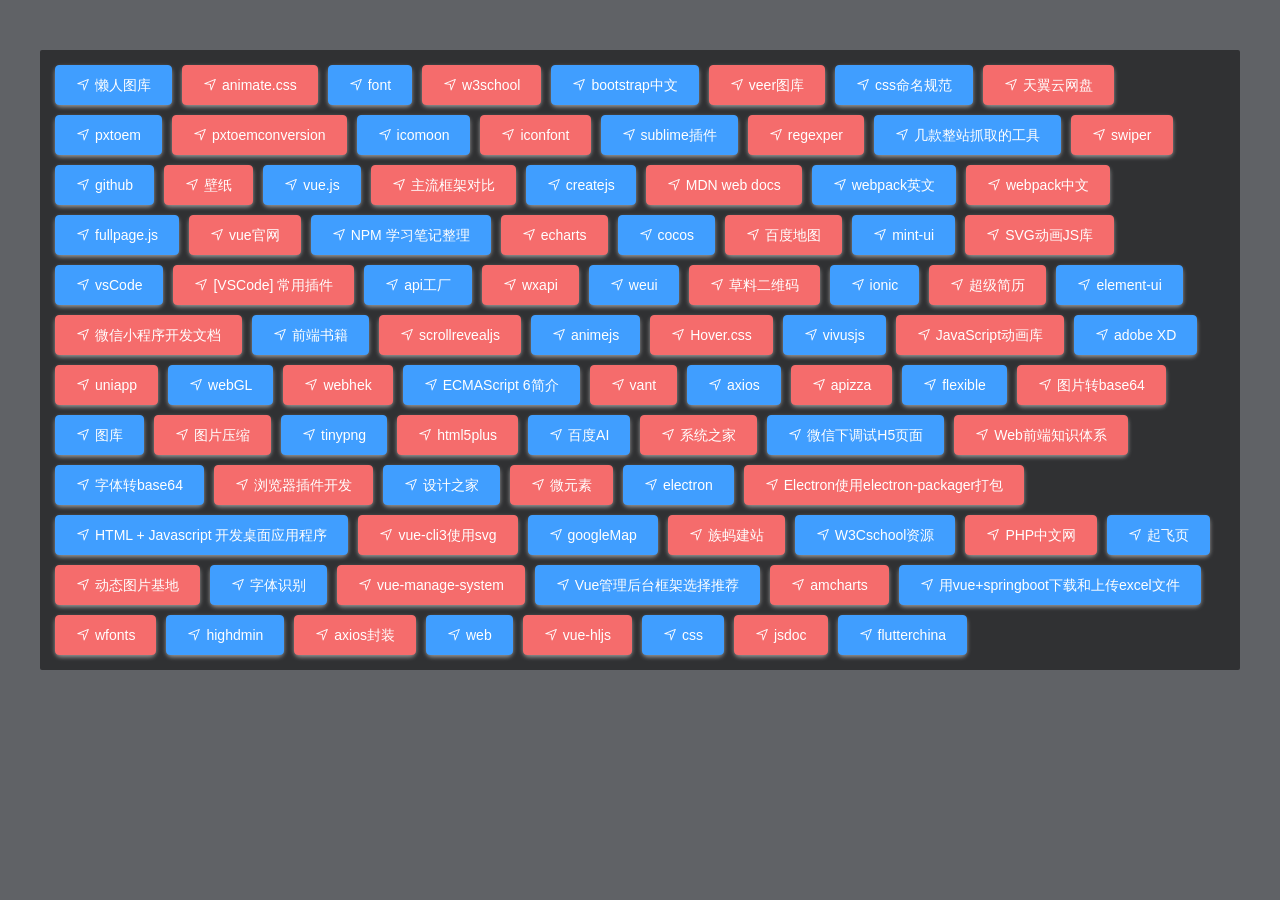
<file: index.html>
<!DOCTYPE html><html lang=en><head><meta charset=utf-8><meta http-equiv=X-UA-Compatible content="IE=edge"><meta name=viewport content="width=device-width,initial-scale=1"><link rel=icon href=favicon.ico><title>weblink-element</title><script>var _mtac = {};
      (function() {
        var mta = document.createElement("script");
        mta.src = "//pingjs.qq.com/h5/stats.js?v2.0.4";
        mta.setAttribute("name", "MTAH5");
        mta.setAttribute("sid", "500707197");
        var s = document.getElementsByTagName("script")[0];
        s.parentNode.insertBefore(mta, s);
      })();</script><link href=css/app.9c50b462.css rel=preload as=style><link href=css/chunk-vendors.d39e9fad.css rel=preload as=style><link href=js/app.6dc1d2fb.js rel=preload as=script><link href=js/chunk-vendors.680aaf13.js rel=preload as=script><link href=css/chunk-vendors.d39e9fad.css rel=stylesheet><link href=css/app.9c50b462.css rel=stylesheet></head><body><noscript><strong>We're sorry but weblink-element doesn't work properly without JavaScript enabled. Please enable it to continue.</strong></noscript><div id=app></div><script src=js/chunk-vendors.680aaf13.js></script><script src=js/app.6dc1d2fb.js></script></body></html>
</file>
